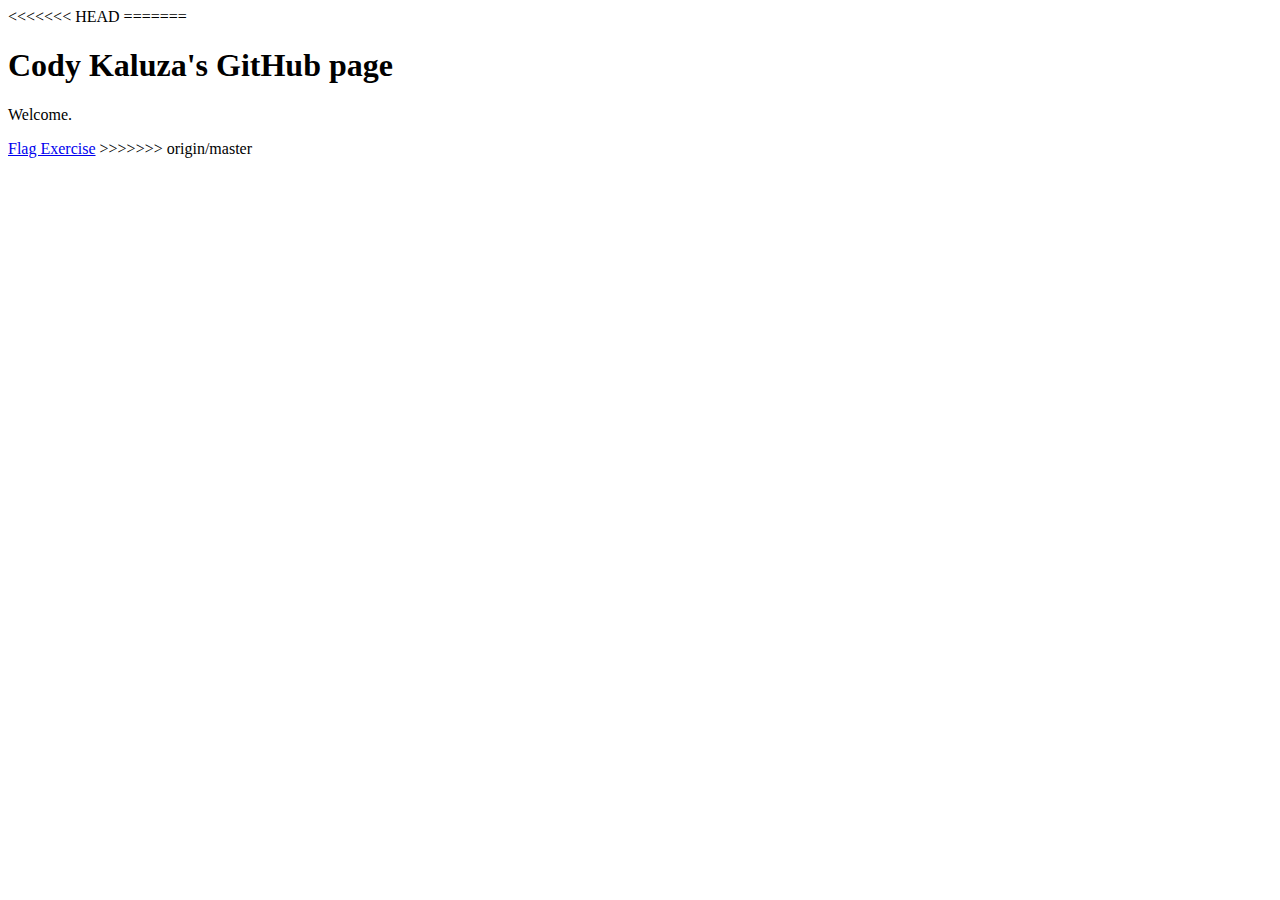
<file: index.html>
<<<<<<< HEAD
=======
<html>
<head>
	<title>GitHub</title>
</head>

<body>
<h1>Cody Kaluza's GitHub page</h1>

<p> Welcome. </p>

<a href="flag.html">Flag Exercise</a>
</body>

</html>

>>>>>>> origin/master
</file>
